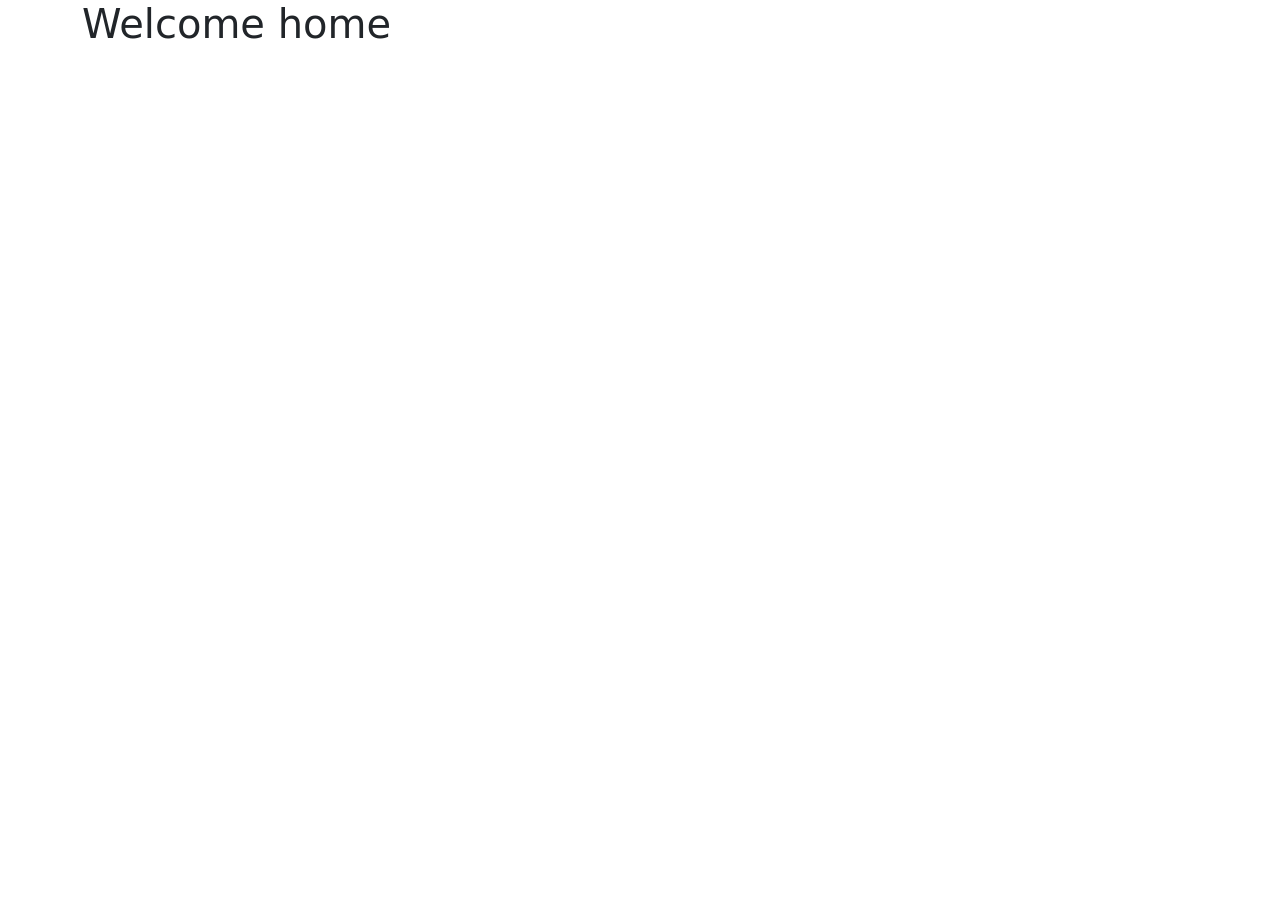
<file: home.html>
<!DOCTYPE html>
<html lang="en">

<head>
    <meta charset="UTF-8">
    <meta http-equiv="X-UA-Compatible" content="IE=edge">
    <meta name="viewport" content="width=device-width, initial-scale=1.0">
    <link href="https://cdn.jsdelivr.net/npm/bootstrap@5.0.1/dist/css/bootstrap.min.css" rel="stylesheet"
        integrity="sha384-+0n0xVW2eSR5OomGNYDnhzAbDsOXxcvSN1TPprVMTNDbiYZCxYbOOl7+AMvyTG2x" crossorigin="anonymous">
    <title>Home</title>
</head>

<body>
    <div class="container">
        <h1>Welcome home</h1>
    </div>
</body>

</html>
</file>
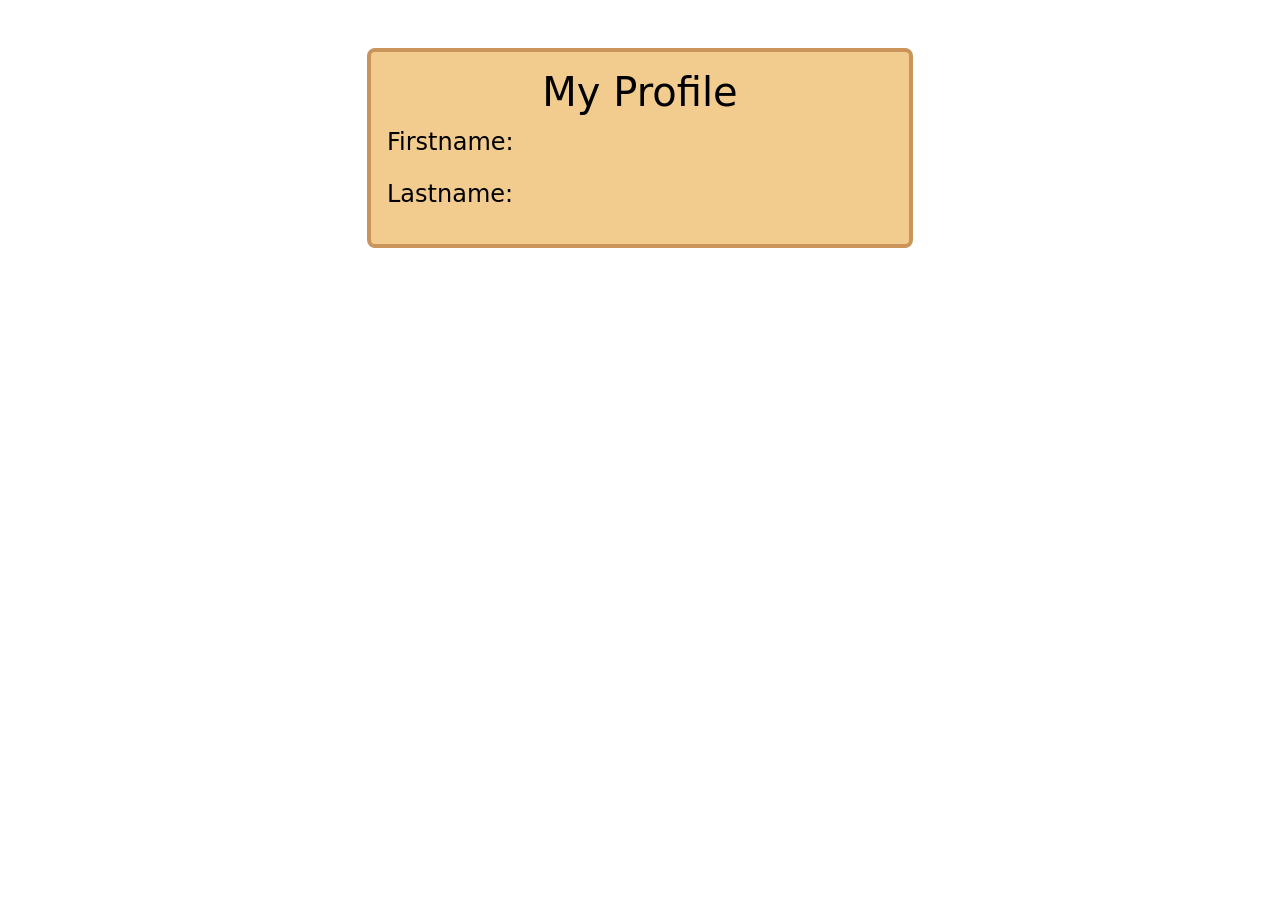
<file: HW-210601-Js-DOM-BOM/profile.html>
<!DOCTYPE html>
<html lang="en">
<head>
    <meta charset="UTF-8">
    <meta http-equiv="X-UA-Compatible" content="IE=edge">
    <meta name="viewport" content="width=device-width, initial-scale=1.0">
    <link rel="stylesheet" href="https://cdnjs.cloudflare.com/ajax/libs/twitter-bootstrap/5.0.1/css/bootstrap.min.css" integrity="sha512-Ez0cGzNzHR1tYAv56860NLspgUGuQw16GiOOp/I2LuTmpSK9xDXlgJz3XN4cnpXWDmkNBKXR/VDMTCnAaEooxA==" crossorigin="anonymous" referrerpolicy="no-referrer" />
    <link rel="stylesheet" href="./assets/css/profile.css">
    <title>Your Profile</title>
</head>
<body>
    <main>
        <section id="profile-data">
            <div class="container">
                <div class="row justify-content-center mt-5">
                    <div class="col-md-6 col-12">
                        <div class="wrapper p-3 border border-4 rounded-3">
                            <h1 class="text-center">My Profile</h1>
                            <p class="label mb-0">Firstname: </p>
                            <p class="firstname-data">your name</p>
                            <p class="label mb-0">Lastname: </p>
                            <p class="lastname-data">your surname</p>
                        </div>
                    </div>
                </div>
            </div>
        </section>
    </main>
    <script src="./assets/js/profile.js"></script>
</body>
</html>
</file>
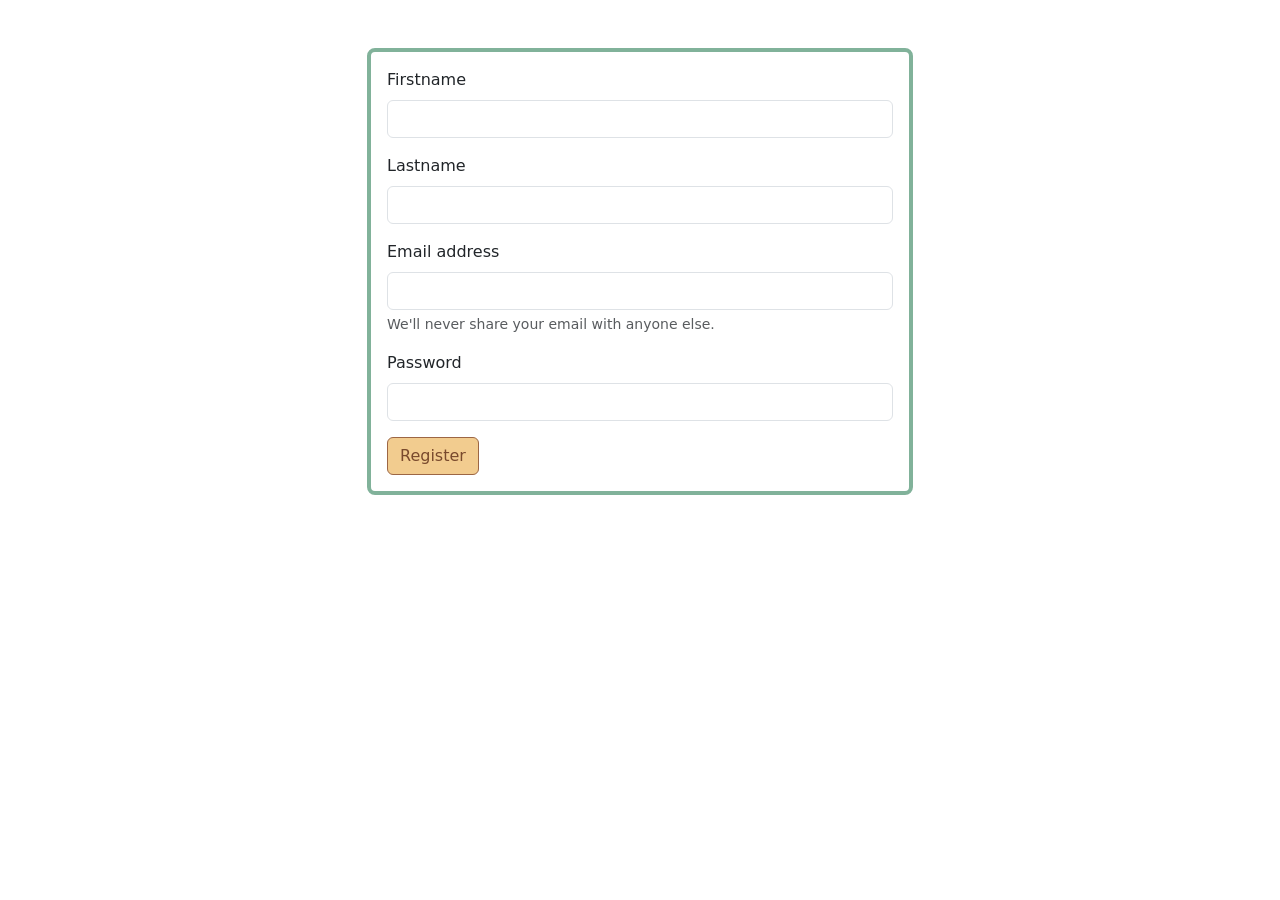
<file: HW-210601-Js-DOM-BOM/register.html>
<!DOCTYPE html>
<html lang="en">
<head>
    <meta charset="UTF-8">
    <meta http-equiv="X-UA-Compatible" content="IE=edge">
    <meta name="viewport" content="width=device-width, initial-scale=1.0">
    <link rel="stylesheet" href="https://cdnjs.cloudflare.com/ajax/libs/twitter-bootstrap/5.0.1/css/bootstrap.min.css" integrity="sha512-Ez0cGzNzHR1tYAv56860NLspgUGuQw16GiOOp/I2LuTmpSK9xDXlgJz3XN4cnpXWDmkNBKXR/VDMTCnAaEooxA==" crossorigin="anonymous" referrerpolicy="no-referrer" />
    <link rel="stylesheet" href="./assets/css/style.css">
    <title>Register</title>
</head>
<body>

    <main>
        <section id="register-section">
          <div class="container">
            <div class="row justify-content-center mt-5">
              <div class="col-md-6 col-12">
                <div class="form-wrapper p-3 border border-4 rounded-3">
                  <form>
                    <div class="mb-3">
                      <div class="mb-3">
                        <label for="firstname" class="form-label">Firstname</label>
                        <input type="text" class="form-control" id="firstname">
                        <div>
                          <span class="text-danger d-none firstname-error">Please write your Firstname</span>
                          <span class="text-danger d-none fn-length-error">Length must be minimum 3 maximum 50 character</span>
                      </div>
                      </div>
                      <div class="mb-3">
                        <label for="lastname" class="form-label">Lastname</label>
                        <input type="text" class="form-control" id="lastname">
                        <div>
                          <span class="text-danger d-none lastname-error">Please write your Lastname</span>
                          <span class="text-danger d-none ln-length-error">Length must be minimum 3 maximum 50 character</span>
                      </div>
                      </div>
                      <label for="email" class="form-label">Email address</label>
                      <input type="email" class="form-control" id="email" aria-describedby="emailHelp">
                      <div id="emailHelp" class="form-text">We'll never share your email with anyone else.</div>
                      <div>
                        <span class="text-danger d-none email-error">Please write your E-mail address</span>
                        <span class="text-danger d-none e-length-error">Please write valied e-mail, for examle: user@user.com</span>
                    </div>
                    </div>
                    <div class="mb-3">
                      <label for="password" class="form-label">Password</label>
                      <input type="password" class="form-control" id="password">
                      <div>
                        <span class="text-danger d-none password-error">Please write a password</span>
                        <span class="text-danger d-none length-error">Length must be minimum 3 maximum 50 character</span>
                    </div>
                    </div>
                    <button type="button" class="btn btn-primary" id="register">Register</button>
                  </form>
                </div>                  
              </div>
          </div>
          </div>            
        </section>
    </main>
    
    <script src="./assets/js/main.js"></script>
</body>
</html>
</file>
<file: HW-210601-Js-DOM-BOM/assets/css/profile.css>
.wrapper{
    background-color: #f2cc8f;
    border-color: #c9955b!important;
}

h1{
    color: #000;
}

p{
    font-size: 28px;
    color: #65a184;
}

p.label{
    font-size: 24px;
    color: #000;
}
</file>
<file: HW-210601-Js-DOM-BOM/assets/css/style.css>
.form-wrapper{
    border-color: #81b29a!important;
}

#register-section input:focus{
    box-shadow: 0 0 0 0.25rem #92c42f33;
}

button#register{
    background-color: #f2cc8f;
    color: #794a2d;
    border-color: #9c6644;    
}

button#register:focus{
    box-shadow: 0 0 0 0.25rem #9c7e4d67;
}
</file>
